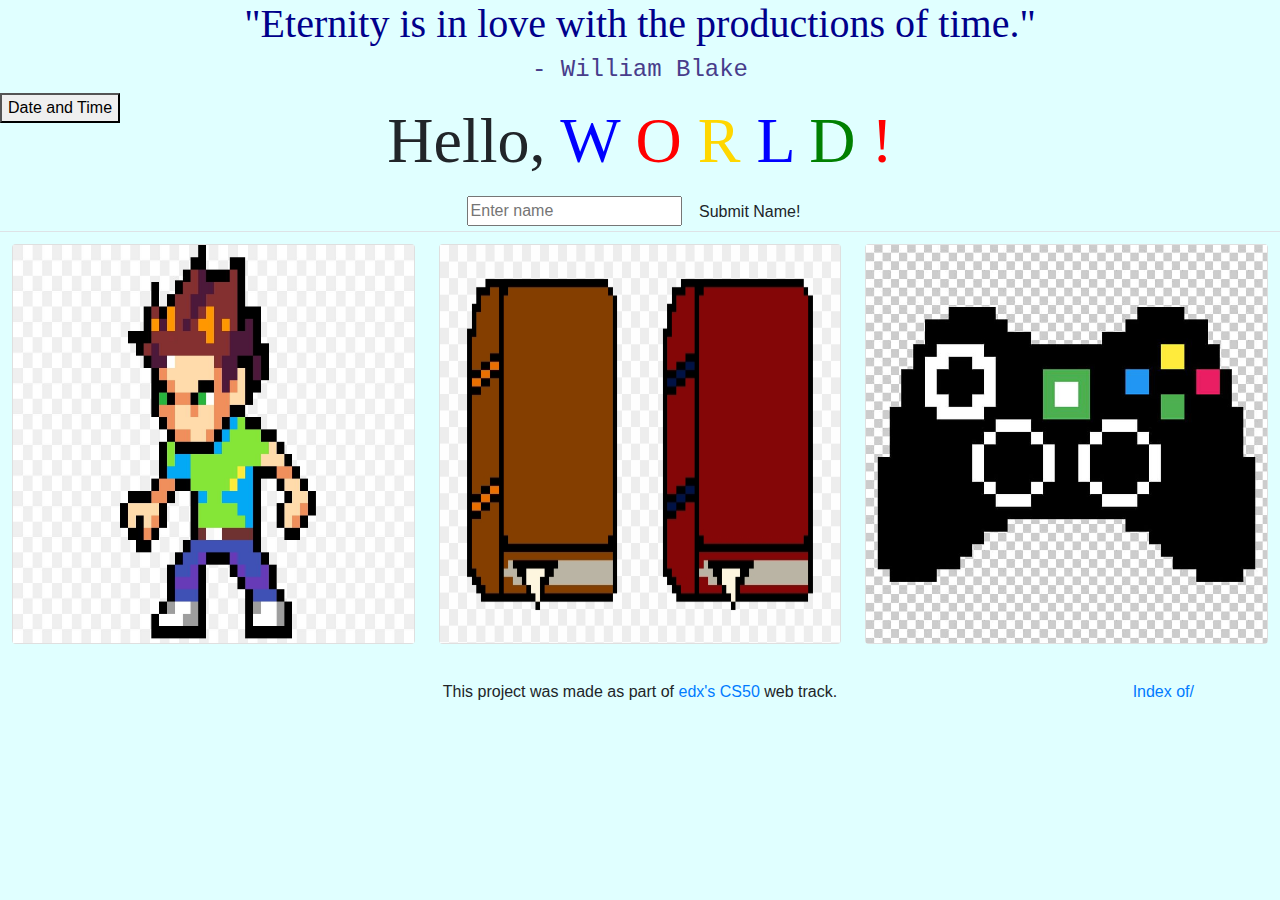
<file: pset8/homepage/index.html>
<!DOCTYPE html>

<html lang="en">
    <head>
        <link href="https://stackpath.bootstrapcdn.com/bootstrap/4.5.0/css/bootstrap.min.css" rel="stylesheet">
        <link href="styles.css" rel="stylesheet">
        <meta charset="utf-8">
        <meta name="viewport" content="width=device-width, initial-scale=1, shrink-to-fit=no">

        <title>My Webpage</title>
        <script defer src="code.js"></script>
    </head>

    <body>

        <div class="head">
            <h1>
                "Eternity is in love with the productions of time."
            </h1>
        </div>

        <div class="sub-head">
            <h4>
                - William Blake
            </h4>
        </div>

        <!--<div style="position: fixed;">-->
        <!--    <button type="button" onclick="hide()" style="float: left;">Date and Time</button>-->
        <!--    <p id="dateTime" style="visibility: hidden;"></p>-->
        <!--</div>-->

        <div style="position: relative; height: 100px;">

            <div style="position: fixed; float: left;">
                <button type="button" onclick="hide()" style="float: left;">Date and Time</button>
                <p id="dateTime" style="visibility: hidden;"></p>
            </div>

            <div style="font-family: Trebuchet MS; text-align: center; font-size: 4em; width: 50%; position: relative; margin: 0 auto;">
                <span>Hello, </span>
                <a href="https://www.google.com/">
                        <span style="color: blue">W</span> <span style="color: red">O</span> <span style="color: gold">R</span> <span style="color: blue">L</span> <span style="color: green">D</span> <span style="color: red">!</span>
                        </a>
            </div>

        </div>

        <div style="width: 100%; text-align: center;">
            <form onsubmit="error(); return false;">        <!--class="form-inline"-->
                <input type="text" id="name" placeholder="Enter name">
                <input type="submit" class="btn btn-default" value="Submit Name!">
                <div id="text"></div>
            </form>
        </div>

        <div>
            <table class="table">
                <tr>
                    <td>
                        <div class="flip-container">
                            <div class="card">
                                <div class="front">
                                    <img src="pixel-art-drawing.jpg" alt="Pic here!">
                                </div>
                                <div class="back">
                                    <span>My name is Shuvam Banerjee, and welcome to my first webpage!
                                    Click <a href="page1.html" style="color: red">here</a> to know more!</span>
                                </div>
                            </div>
                        </div>
                    </td>
                    <td>
                        <div class="flip-container">
                            <div class="card">
                                <div class="front">
                                    <img src="books-pixel-art.png" alt="Books!">
                                </div>
                                <div class="back">
                                    <span>Click <a href="page2.html" style="color: red" >here</a> to know which books I have read!</span>
                                </div>
                            </div>
                        </div>
                    </td>
                    <td>
                        <div class="flip-container">
                            <div class="card">
                                <div class="front">
                                    <img src="game-controllers-pixel-art.jpg" alt="Games!">
                                </div>
                                <div class="back">
                                    <span>Click <a href="page3.html" style="color: red">here</a> to know about the games I play!</span>
                                </div>
                            </div>
                        </div>
                    </td>
                </tr>
            </table>
        </div>

        <div style="position: absolute; width: 100%; text-align: center; font-size: 1em;">
            <footer class="container mt-4 ">
                <div class="row">
                    <div class="col">
                        <p class="text-center">This project was made as part of <a href="https://www.edx.org/course/cs50s-introduction-to-computer-science">edx's CS50</a> web track.</p>
                    </div>
                </div>
            </footer>
        </div>

        <div style="position: absolute; right: 1px; width: 100%; text-align: right;">
            <footer class="container mt-4 ">
                <div class="row">
                    <div class="col">
                        <p><a href="https://5b93cac5-79e7-4ea6-b86d-675ea2dbca8a-ide.cs50.xyz:8080/">Index of/</a></p>
                    </div>
                </div>
            </footer>
        </div>

        <!--    This project was made as part of <a href="https://www.edx.org/course/cs50s-introduction-to-computer-science">edx's CS50</a> web track.-->
        <!--</div>-->
        <!--<div style="position: absolute; bottom: 3px; right: 4px; width: 100%; text-align: right;">-->
        <!--    <a href="https://5b93cac5-79e7-4ea6-b86d-675ea2dbca8a-ide.cs50.xyz:8080/">Index of/</a>-->
        <!--</div>-->

    </body>
</html>
</file>
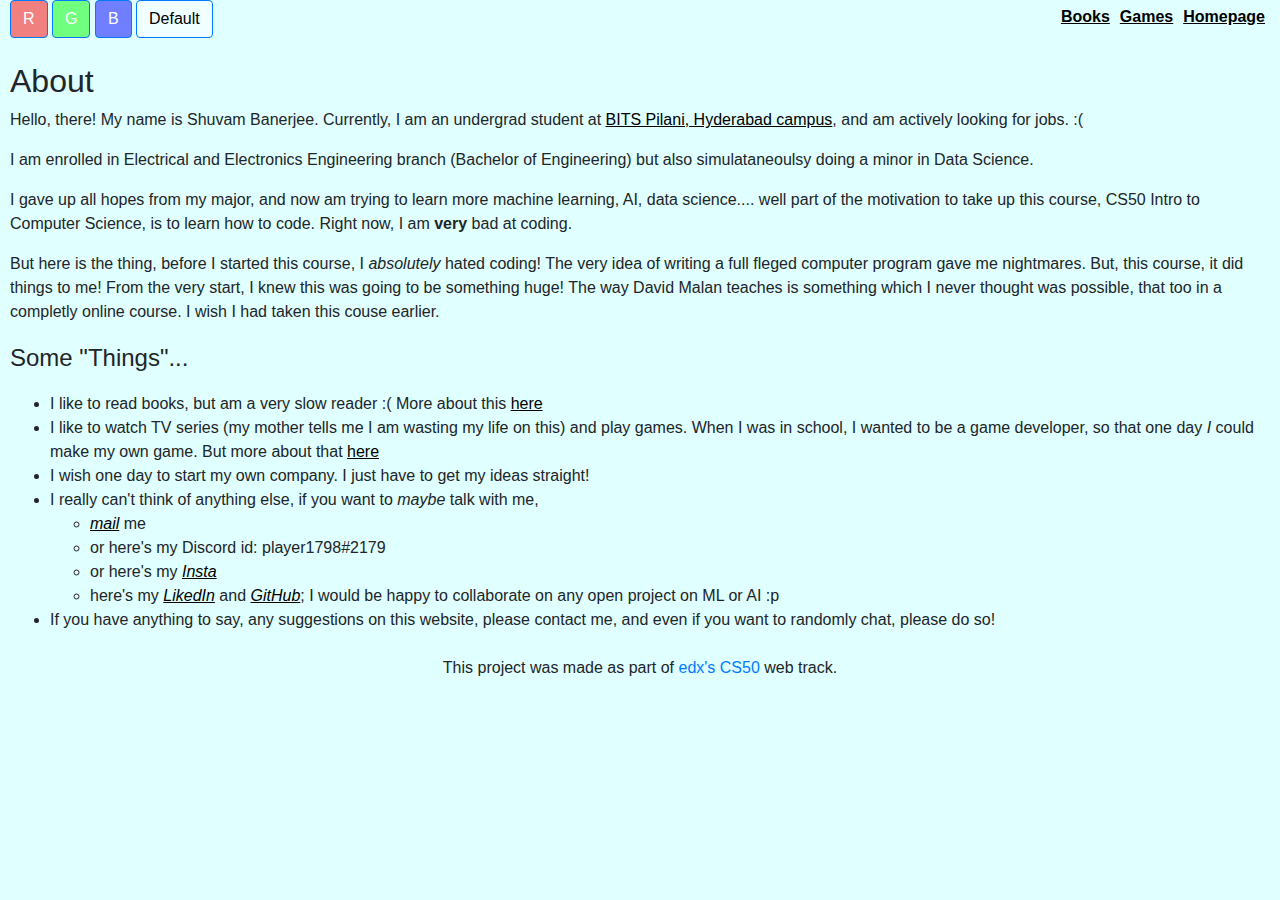
<file: pset8/homepage/page1.html>
<!DOCTYPE html>

<html lang="en">
    <head>
        <link href="https://stackpath.bootstrapcdn.com/bootstrap/4.5.0/css/bootstrap.min.css" rel="stylesheet">
        <link href="styles.css" rel="stylesheet">
        <meta charset="utf-8">
        <meta name="viewport" content="width=device-width, initial-scale=1, shrink-to-fit=no">

        <title>About Me</title>
        <script defer src="code.js"></script>
    </head>

    <body style="margin-left: 10px; margin-right: 10px;">

        <button id="red" class="btn btn-primary" style="background-color: rgba(255,0,0,0.5);">R</button>
        <button id="green" class="btn btn-primary" style="background-color: rgba(0,255,0,0.5);">G</button>
        <button id="blue" class="btn btn-primary" style="background-color: rgba(0,0,255,0.5);">B</button>
        <button id="default" class="btn btn-primary" style="background-color: azure; color: black">Default</button>

        <a href="index.html" style="float: right; padding: 5px; color: black;"><b><u>Homepage</u></b></a>
        <a href="page3.html" style="float: right; padding: 5px; color: black;"><b><u>Games</u></b></a>
        <a href="page2.html" style="float: right; padding: 5px; color: black;"><b><u>Books</u></b></a>
        <br><br>

        <h2> About </h2>

        <p> Hello, there! My name is Shuvam Banerjee. Currently, I am an undergrad student at <a href="https://bits-pilani.ac.in/Hyderabad/index.aspx" style="color: black;"><u>BITS Pilani, Hyderabad campus</u></a>, and am actively looking for jobs. :(</p>
        <p> I am enrolled in Electrical and Electronics Engineering branch (Bachelor of Engineering) but also simulataneoulsy doing a minor in Data Science. </p>
        <p> I gave up all hopes from my major, and now am trying to learn more machine learning, AI, data science.... well part of the motivation to take up this course, CS50 Intro to Computer Science, is to learn how to code. Right now, I am <b>very</b> bad at coding.</p>
        <p> But here is the thing, before I started this course, I <i>absolutely</i> hated coding! The very idea of writing a full fleged computer program gave me  nightmares. But, this course, it did things to me! From the very start, I knew this was going to be something huge! The way David Malan teaches is something which I never thought was possible, that too in a completly online course. I wish I had taken this couse earlier.</p>

         <p style="font-size: 1.5em;">Some "Things"...</p>
         <ul>
            <li> I like to read books, but am a very slow reader :( More about this <a href="page2.html" style="color: black;"><u>here</u></a></li>
            <li> I like to watch TV series (my mother tells me I am wasting my life on this) and play games. When I was in school, I wanted to be a game developer, so that one day <i>I</i> could make my own game. But more about that <a href="page3.html" style="color: black;"><u>here</u></a></li>
            <li> I wish one day to start my own company. I just have to get my ideas straight!</li>
            <li> I really can't think of anything else, if you want to <i>maybe</i> talk with me,
                <ul>
                    <li><a href="mailto:shuvambanerjee017@gmail.com" style="color: black;"><i><u>mail</u></i></a> me </li>
                    <li>or here's my Discord id: player1798#2179 </li>
                    <li>or here's my <a href="https://www.instagram.com/shuvam_banerjee/" style="color: black;"><i><u>Insta</u></i></a></li>
                    <li>here's my <a href="https://www.linkedin.com/in/shuvam-banerjee-61b992148/" style="color: black;"><i><u>LikedIn</u></i></a> and <a href="https://github.com/player1798" style="color: black;"><i><u>GitHub</u></i></a>; I would be happy to collaborate on any open project on ML or AI :p</li>
                </ul>
            </li>
            <li> If you have anything to say, any suggestions on this website, please contact me, and even if you want to randomly chat, please do so!</li>
        </ul>

        <footer class="container mt-4 ">
            <div class="row">
                <div class="col">
                    <p class="text-center">This project was made as part of <a href="https://www.edx.org/course/cs50s-introduction-to-computer-science">edx's CS50</a> web track.</p>
                </div>
            </div>
        </footer>

        <!--<div style="position: absolute; bottom: 1px; right: 1px; width: 100%; text-align: right;">-->
        <!--    <footer class="container mt-4 ">-->
        <!--        <div class="row">-->
        <!--            <div class="col">-->
        <!--                <p><a href="https://5b93cac5-79e7-4ea6-b86d-675ea2dbca8a-ide.cs50.xyz:8080/">Index of/</a></p>-->
        <!--            </div>-->
        <!--        </div>-->
        <!--    </footer>-->
        <!--</div>-->

    </body>
</html>
</file>
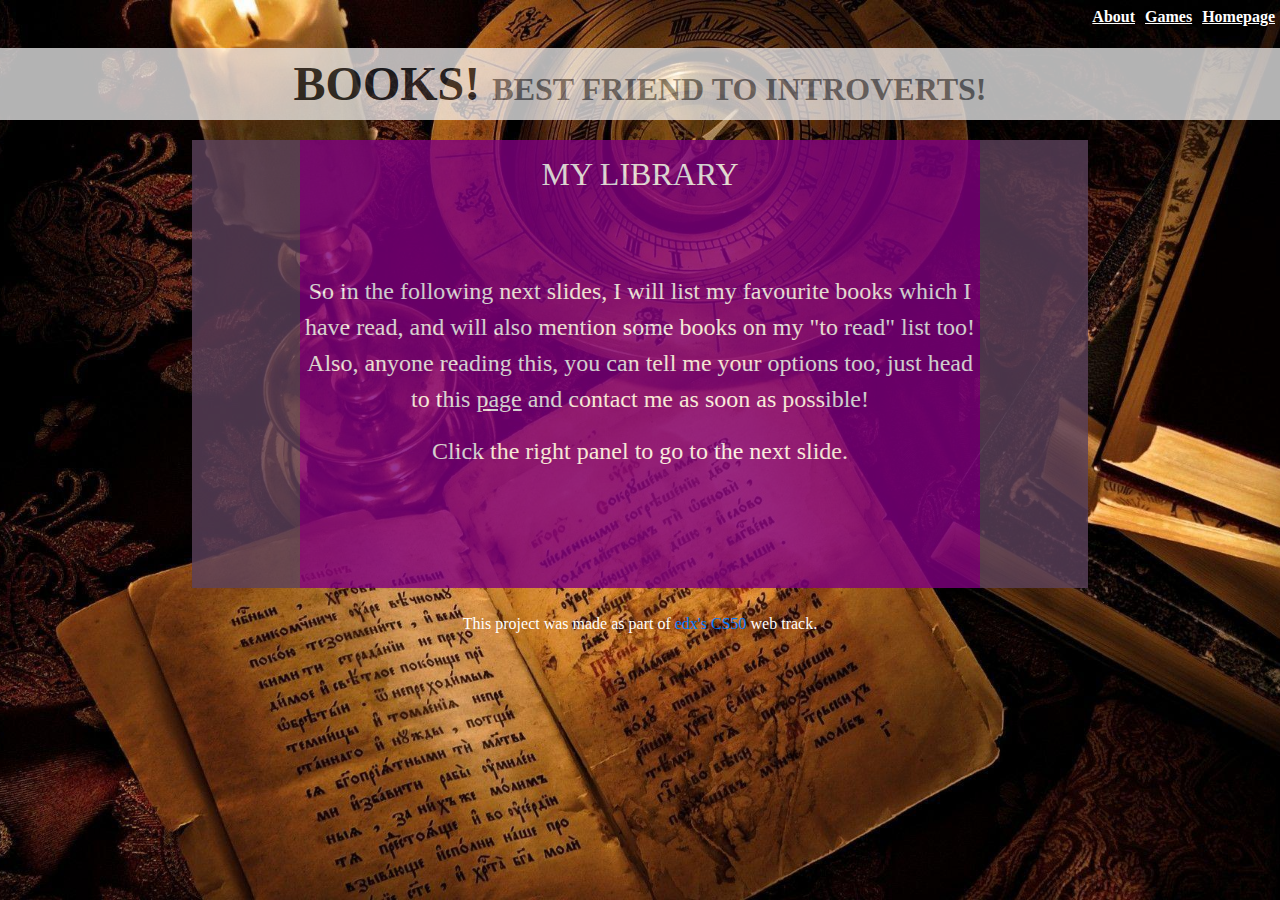
<file: pset8/homepage/page2.html>
<!DOCTYPE html>

<html lang="en">
    <head>
        <link href="https://stackpath.bootstrapcdn.com/bootstrap/4.5.0/css/bootstrap.min.css" rel="stylesheet">
        <link href="styles2.css" rel="stylesheet">
        <meta charset="utf-8">
        <meta name="viewport" content="width=device-width, initial-scale=1, shrink-to-fit=no">

        <title>Books</title>
        <!--<script defer src="code.js"></script>-->
    </head>
    
    <body class="p2">
        
        <!--<button id="red" class="btn btn-primary" style="background-color: rgba(255,0,0,0.5);">R</button>-->
        <!--<button id="green" class="btn btn-primary" style="background-color: rgba(0,255,0,0.5);">G</button>-->
        <!--<button id="blue" class="btn btn-primary" style="background-color: rgba(0,0,255,0.5);">B</button>-->
        <!--<button id="default" class="btn btn-primary" style="background-color: azure; color: black">Default</button>-->

        <a href="index.html" style="float: right; padding: 5px; color: white;"><b><u>Homepage</u></b></a>
        <a href="page3.html" style="float: right; padding: 5px; color: white;"><b><u>Games</u></b></a>
        <a href="page1.html" style="float: right; padding: 5px; color: white;"><b><u>About</u></b></a>
        <br><br>
        
        <div style="background-color: white; opacity: 0.7; font-family: Adobe Garamond; text-align: center;">
            <span class="font-weight-bolder" style="font-size: 3em;">BOOKS! </span><span class="font-weight-bold" style="opacity:0.6; font-size: 2em;">BEST FRIEND TO INTROVERTS!</span>
        </div>
        
        <!--<div style="background-color: white; opacity: 0.7; font-family: Adobe Garamond;">-->
        <!--    ipsum lopsum episom populi strats dolum lorrem guialo rooper tagern fillait-->
        <!--</div>-->
        
        <div class="cont">
            <input type="radio" name="images" id="i1" checked>
            <input type="radio" name="images" id="i2">
            <input type="radio" name="images" id="i3">
            
            <div class="slide_img" id="one" style="background-color: Purple; text-align: center; color: white;">
                <!--<img src="books-pixel-art.png">-->
                <h2>MY LIBRARY</h2>
                <br><br>
                <p> So in the following next slides, I will list my favourite books which I have read, and will also mention some books on my "to read" list too! Also, anyone reading this, you can tell me your options too, just head to this <a href="page1.html" style="color: white;"><u>page</u></a> and contact me as soon as possible!</p>
                <p>Click the right panel to go to the next slide.</p>
                <label class="prev" for="i3"><span></span></label>
                <label class="next" for="i2"><span></span></label>
            </div>
            
            <div class="slide_img" id="two" style="background-color: RoyalBlue; text-align: center; color: white;">
                <!--<img src="game-controllers-pixel-art.jpg">-->
                <h2>FICTION</h2>
                <br><br>
                <ol>
                    <li> Harry Potter series</li>
                    <li> Sherlock Holmes</li>
                    <li> Satyajit Ray's Feluda</li>
                    <li> To kill a mockingbird</li>
                    <li> The Invisible Man</li>
                    <li> The Lord of the Rings (to read)</li>
                    <li> 1984 (to read)</li>
                    <li> Ready Player One (to read)</li>
                </ol>
                <label class="prev" for="i1"><span></span></label>
                <label class="next" for="i3"><span></span></label>
            </div>
            
            <div class="slide_img" id="three" style="background-color: Brown; text-align: center; color: white;">
                <!-- <img....>-->
                <h2>NON-FICTION</h2>
                <!--<p></p>-->
                <ul style="padding: 30px;">
                    <li> Losing the signal (the spectacular rise and fall of BlackBerry)</li>
                    <li> The war of art</li>
                    <li> The subtle art of not giving a f*ck</li>
                    <li> Rich dad, poor dad</li>
                    <li> Man's search for meaning</li>
                    <li> Bad Blood: secrets and lies in a Silicon Valley startup (to read)</li>
                    <li> The art of war (to read)</li>
                    <li> Arthashastra (to read)</li>
                    <li> The smartest guys in the room (to read)</li>
                </ul>
                <label class="prev" for="i2"><span></span></label>
                <label class="next" for="i1"><span></span></label>
            </div>
            
            <div id="nav">
                <label for="i1" class="dots" id="dot1"></label>
                <label for="i2" class="dots" id="dot2"></label>
                <label for="i3" class="dots" id="dot3"></label>
            </div>
            
        </div>

        <footer class="container mt-4 " style="color: white;">
            <div class="row">
                <div class="col">
                    <p class="text-center">This project was made as part of <a href="https://www.edx.org/course/cs50s-introduction-to-computer-science">edx's CS50</a> web track.</p>
                </div>
            </div>
        </footer>
        
    </body>
</html>
</file>
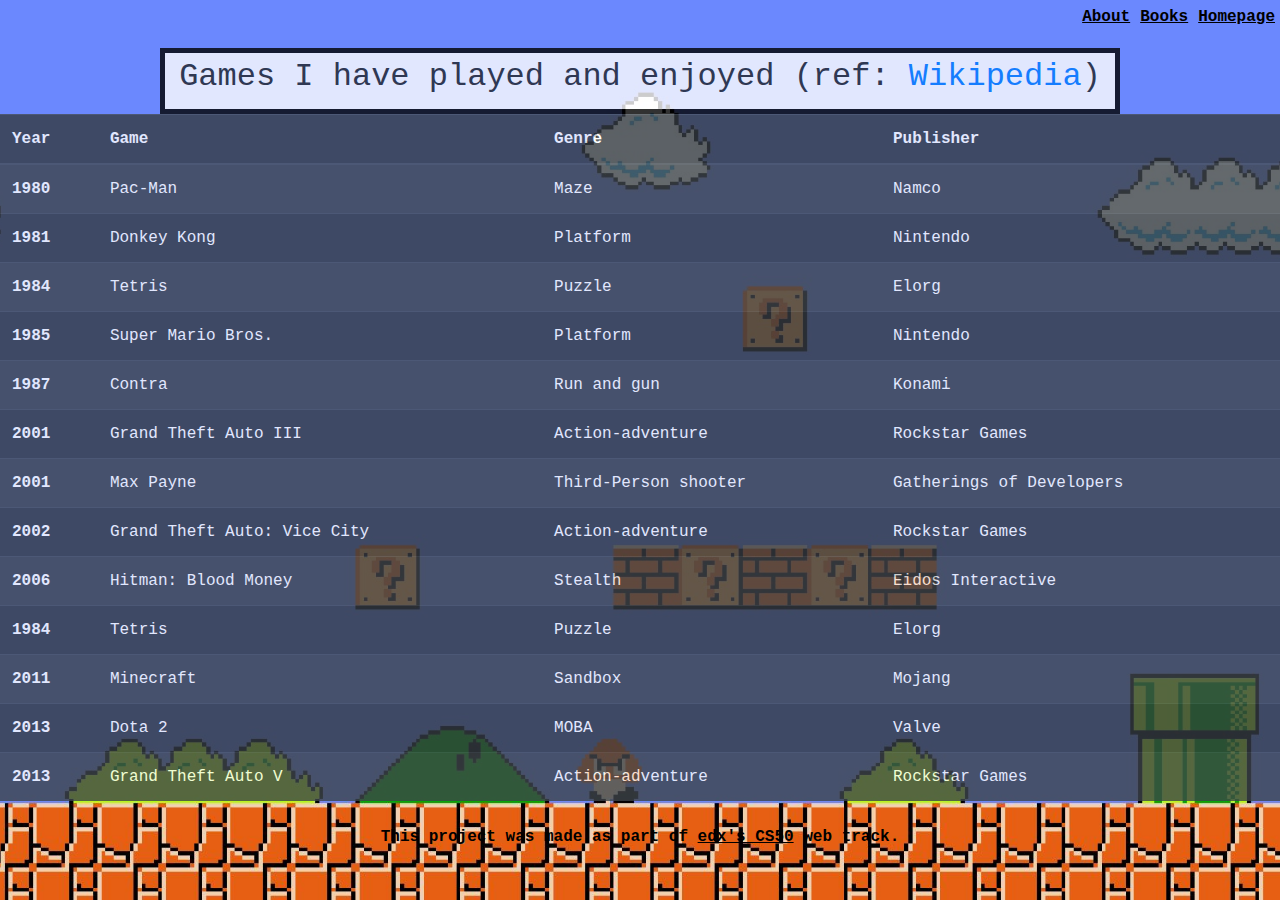
<file: pset8/homepage/page3.html>
<!DOCTYPE html>

<html lang="en">
    <head>
        <link href="https://stackpath.bootstrapcdn.com/bootstrap/4.5.0/css/bootstrap.min.css" rel="stylesheet">
        <!--<link href="styles1.css" rel="stylesheet">-->
        <meta charset="utf-8">
        <meta name="viewport" content="width=device-width, initial-scale=1, shrink-to-fit=no">

        <title>Games</title>
        <!--<script defer src="code.js"></script>-->
    </head>
    
    <body style="margin: 0; width: 100%; height: 100%; background-color: black; background-image: url('Game_back.jpg'); background-size: cover; background-repeat: no-repeat; background-position: center center; background-attachment: fixed; font-family: Courier, monospace;">
        
        <!--<button id="red" class="btn btn-primary" style="background-color: rgba(255,0,0,0.5);">R</button>-->
        <!--<button id="green" class="btn btn-primary" style="background-color: rgba(0,255,0,0.5);">G</button>-->
        <!--<button id="blue" class="btn btn-primary" style="background-color: rgba(0,0,255,0.5);">B</button>-->
        <!--<button id="default" class="btn btn-primary" style="background-color: azure; color: black">Default</button>-->

        <a href="index.html" style="float: right; padding: 5px; color: black;"><b><u>Homepage</u></b></a>
        <a href="page2.html" style="float: right; padding: 5px; color: black;"><b><u>Books</u></b></a>
        <a href="page1.html" style="float: right; padding: 5px; color: black;"><b><u>About</u></b></a>
        <br><br>
        
        <div style="width: 75%; margin: auto; border: 5px solid black; padding: 5px 5px 5px 5px; text-align: center; background-color: white; opacity: 0.8;">
            <h2>Games I have played and enjoyed (ref: <a href="https://en.wikipedia.org/wiki/List_of_video_games_considered_the_best#cite_ref-IGN2019_41-58">Wikipedia</a>)</h2>
        </div>
        
        <table class="table table-striped table-dark" style="opacity: 0.8;">
            <thead>
                <tr>
                    <th scope="col">Year</th>
                    <th scope="col">Game</th>
                    <th scope="col">Genre</th>
                    <th scope="col">Publisher</th>
                </tr>
            </thead>
            <tbody>
                <tr>
                    <th scope="row">1980</th>
                    <td>Pac-Man</td>
                    <td>Maze</td>
                    <td>Namco</td>
                </tr>
                <tr>
                    <th scope="row">1981</th>
                    <td>Donkey Kong</td>
                    <td>Platform</td>
                    <td>Nintendo</td>
                </tr>
                <tr>
                    <th scope="row">1984</th>
                    <td>Tetris</td>
                    <td>Puzzle</td>
                    <td>Elorg</td>
                </tr>
                <tr>
                    <th scope="row">1985</th>
                    <td>Super Mario Bros.</td>
                    <td>Platform</td>
                    <td>Nintendo</td>
                </tr>
                <tr>
                    <th scope="row">1987</th>
                    <td>Contra</td>
                    <td>Run and gun</td>
                    <td>Konami</td>
                </tr>
                <tr>
                    <th scope="row">2001</th>
                    <td>Grand Theft Auto III</td>
                    <td>Action-adventure</td>
                    <td>Rockstar Games</td>
                </tr>
                <tr>
                    <th scope="row">2001</th>
                    <td>Max Payne</td>
                    <td>Third-Person shooter</td>
                    <td>Gatherings of Developers</td>
                </tr>
                <tr>
                    <th scope="row">2002</th>
                    <td>Grand Theft Auto: Vice City</td>
                    <td>Action-adventure</td>
                    <td>Rockstar Games</td>
                </tr>
                <tr>
                    <th scope="row">2006</th>
                    <td>Hitman: Blood Money</td>
                    <td>Stealth</td>
                    <td>Eidos Interactive</td>
                </tr>
                <tr>
                    <th scope="row">1984</th>
                    <td>Tetris</td>
                    <td>Puzzle</td>
                    <td>Elorg</td>
                </tr>
                <tr>
                    <th scope="row">2011</th>
                    <td>Minecraft</td>
                    <td>Sandbox</td>
                    <td>Mojang</td>
                </tr>
                <tr>
                    <th scope="row">2013</th>
                    <td>Dota 2</td>
                    <td>MOBA</td>
                    <td>Valve</td>
                </tr>
                <tr>
                    <th scope="row">2013</th>
                    <td>Grand Theft Auto V</td>
                    <td>Action-adventure</td>
                    <td>Rockstar Games</td>
                </tr>
            </tbody>
        </table>

        <footer class="container mt-4 ">
            <div class="row">
                <div class="col">
                    <p class="text-center" style="color: black;"><b>This project was made as part of <a href="https://www.edx.org/course/cs50s-introduction-to-computer-science" style="color: black;"><u>edx's CS50</u></a> web track.</b></p>
                </div>
            </div>
        </footer>
        
        <!--<div style="position: absolute; bottom: 1px; right: 1px; width: 100%; text-align: right;">-->
        <!--    <footer class="container mt-4 ">-->
        <!--        <div class="row">-->
        <!--            <div class="col">-->
        <!--                <p><a href="https://5b93cac5-79e7-4ea6-b86d-675ea2dbca8a-ide.cs50.xyz:8080/" style="color: black;"><u>Index of/</u></a></p>-->
        <!--            </div>-->
        <!--        </div>-->
        <!--    </footer>-->
        <!--</div>-->
        
    </body>
</html>
</file>
<file: pset8/homepage/styles.css>
body{
    background-color: LightCyan;
}

.table{
    font-family: Verdana;
    margin: 0;
    border: 0;
    border-collapse: collapse;
    /*margin-left: auto;*/
    /*margin-right: auto;*/
    /*position: relative;*/
    /*bottom: -500px;*/
    /*left: 500px;*/
}

.flip-container{
    width: auto;
    height: 400px;
    perspective: 2000px;
}

.card{
    position: relative;
    width: 100%;
    height: 100%;
    transition: transform 1s;
    transform-style: preserve-3d;
}

.flip-container.flipped .card{
    transform: rotateY(180deg);
}

.front, .back{
    position: absolute;
    width: 100%;
    height: 100%;
    background-color: #517fa4;
    color: #fff;
    display: flex;
    justify-content: space-around;
    align-items: center;
    backface-visibility: hidden;
}

.front{
    background-color: #333;
    color: #fff;
    border-radius: 0.5rem;
}

.front img{
    width: 100%;
    height: 100%;
}

.back{
    background-color: #517fa4;
    text-align: center;
    color: #fff;
    transform: rotateY(180deg);
    border-radius: 0.5rem;
}

.head{
    font-family: Georgia;
    text-align: center;
    color: DarkBlue
}

.sub-head{
    font-family: Courier;
    color: DarkSlateBlue;
    text-align: center;
}

#dateTime{
    /*height: 100%;*/
    position: relative;
    bottom: -30px;
    text-align: left;
    right: 120px;
    /*visibility: hidden;*/
}
</file>
<file: pset8/homepage/styles2.css>
/*.p2{*/
    /*z-index: 1;*/
/*    position: relative;*/
    /*background-size: cover;*/
    /*background-repeat: no-repeat;*/
    /*background-position: center center;*/
    /*background-attachment: fixed;*/
/*}*/
.p2{
    /*z-index: -1;*/
    /*position: absolute;*/
    margin: 0;
    width: 100%;
    height: 100%;
    background-color: black;
    background-image: url('Book1.jpg');
    background-size: cover;
    background-repeat: no-repeat;
    background-position: center center;
    background-attachment: fixed;
    font-family: American Typewriter, serif;
    /*background: rgba(0, 0, 0, 0.6);*/
    /*filter: blur(8px);*/
    /*opacity: 0.75;*/
}

/* The slider was made with the help from the YouTube channel Web Decorator (https://www.youtube.com/watch?v=z74ExMz-cWU) */
.cont{
    margin: 0 auto;
    margin-top: 20px;
    position: relative;
    width: 70%;
    height: 0;
    padding-bottom: 35%;
    /*user-select: none;*/
    background-color: #1c1c1c;
    /*box-shadow: 0 11px 22px rgba(0, 0, 0, 0.2);*/
    opacity: 0.8;
    /*border: solid 10px #2c2c2c;*/
}

/*input{*/
/*    display: none;*/
/*}*/

.slide_img{
    position: absolute;
    width: 100%;
    height: 100%;
    z-index: -1;
}

.slide_img img{
    width: 100%;
    height: 100%;
}

#i1, #i2, #i3{
    display: none;
}

.prev, .next{
    width: 12%;
    height: 100%;
    position: absolute;
    top: 0;
    background: rgba(82, 82, 82, 0.8);
    z-index: 99;
    transition: 0.45s;
    cursor: pointer;
    /*text-align: center;*/
}

.prev{
    left: 0px;
}

.next{
    right: 0px;
}

/*.prev:hover, .next:hover{*/
/*    transition: 0.3s;*/
/*    background-color: rgba(255, 82, 82, 0.8);*/
/*}*/
/*.prev span, .next span{*/
/*    position: absolute;*/
/*    width: 0;*/
/*    height: 0;*/
/*    border: solid 20px;*/
/*    top: 50%;*/
/*    transform: translateY(-50%);*/
/*}*/
/*.prev span{*/
/*    border-color: transparent transparent transparent #fff;*/
/*    left: 35%;*/
    /*visibility: hidden;*/
/*}*/

.nav{
    width: 100%;
    height: 11px;
    bottom: 12%;
    position: absolute;
    text-align: center;
    z-index: 99;
}

.dots{
    top: -5px;
    width: 18px;
    height: 18px;
    margin: 0 4px;
    position: relative;
    border-radius: 50%;
    display: inline-block;
    background: rgba(255, 255, 255, 0.6);
    visibility: hidden;
}

#i1:checked ~ #one,
#i2:checked ~ #two,
#i3:checked ~ #three{
    z-index: 9;
}

#i1:checked ~ .nav #dot1,
#i2:checked ~ .nav #dot2,
#i3:checked ~ .nav #dot3{
    background: #fff;
}

#one, #two, #three{
    font-size: 1.5em;
    padding: 15px 110px 10px 110px;
}
</file>
